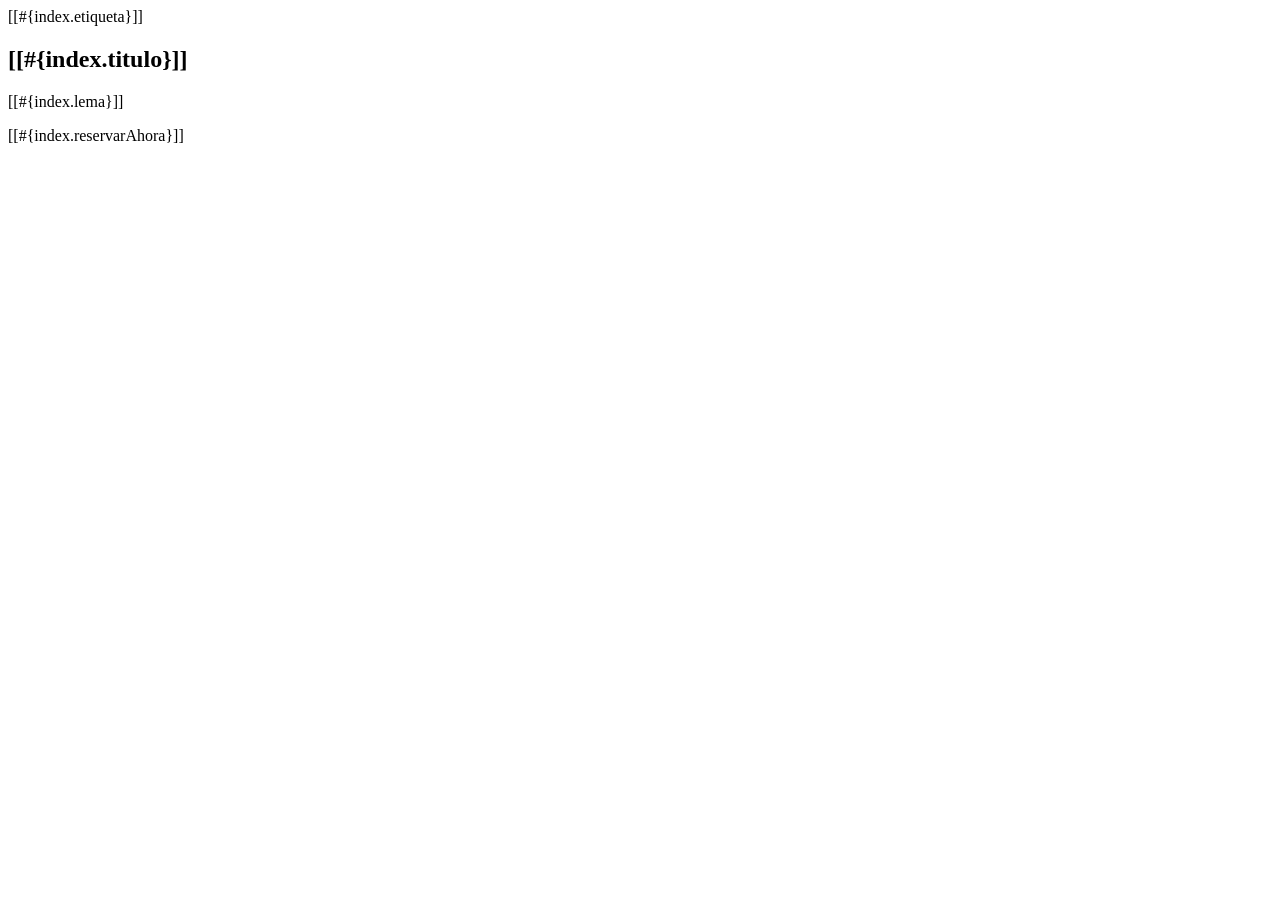
<file: src/main/resources/templates/index.html>
<!DOCTYPE html>
<html xmlns="http://www.w3.org/1999/xhtml"
      xmlns:th="http://www.thymeleaf.org">
    <head th:replace="~{general/fragmentos :: head}"></head>
    <body>
        <header th:replace="~{general/fragmentos :: header}"></header>
        <div class="container contenido-golazo pt-4 pb-5">
            <section class="hero-golazo p-4 p-md-5">
                <span class="etiqueta-hero"><i class="fa-solid fa-bolt"></i> [[#{index.etiqueta}]]</span>
                <h1 class="mt-3 mb-3">[[#{index.titulo}]]</h1>
                <p class="mb-0" style="max-width: 672px;">[[#{index.lema}]]</p>
                <a class="btn btn-light btn-sm fw-bold mt-3 text-golazo" th:href="@{/reserva/disponibilidad}">
                    <i class="fa-regular fa-calendar-plus"></i> [[#{index.reservarAhora}]]</a>
            </section>

            <section th:replace="~{catalogo/fragmentos :: filtros}"></section>
            <section th:replace="~{catalogo/fragmentos :: tarjetas}"></section>
        </div>

        <section th:replace="~{general/fragmentos :: mostrarToast}"></section>
        <footer th:replace="~{general/fragmentos :: footer}"></footer>
    </body>
</html>
</file>
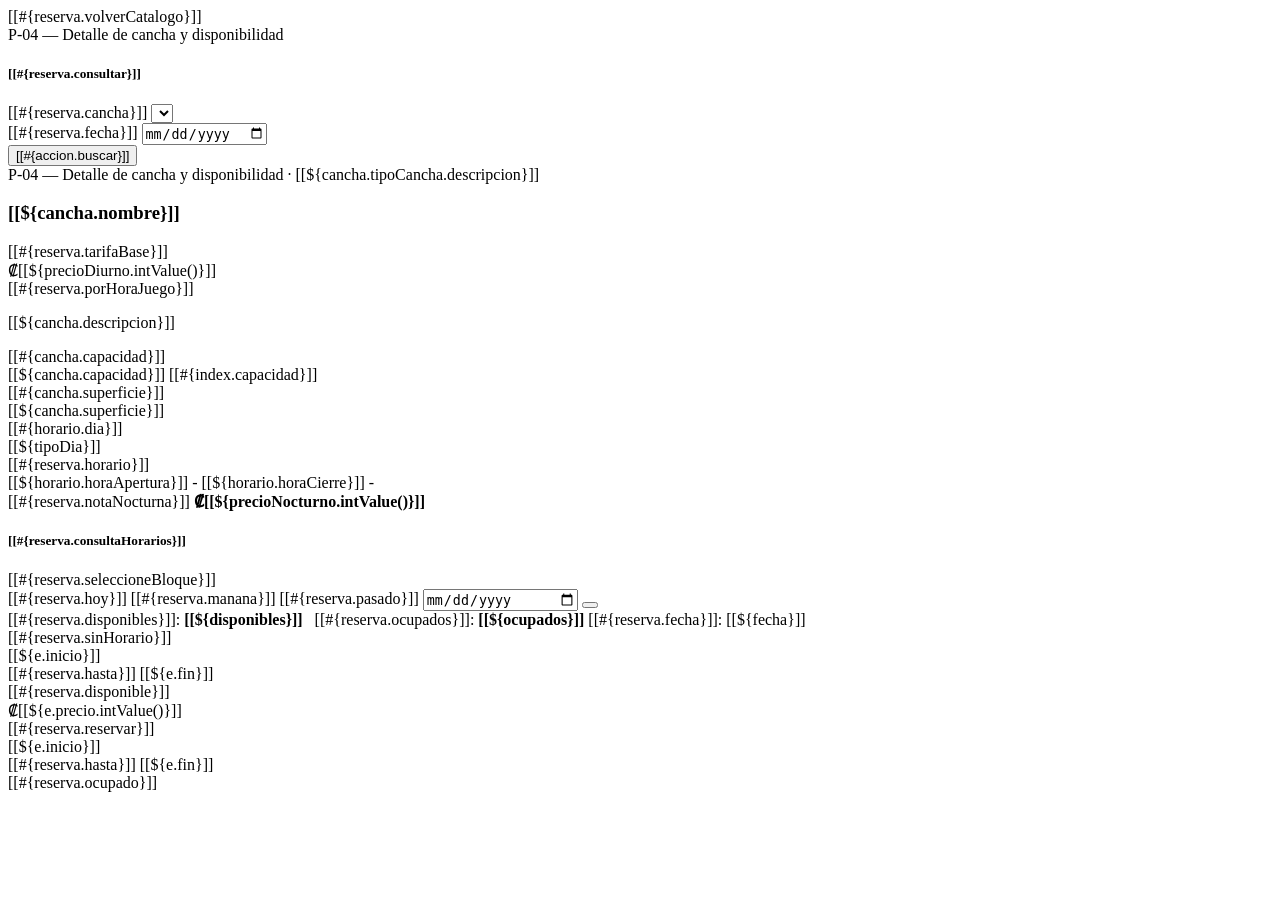
<file: src/main/resources/templates/reserva/disponibilidad.html>
<!DOCTYPE html>
<html xmlns="http://www.w3.org/1999/xhtml"
      xmlns:th="http://www.thymeleaf.org">
    <head th:replace="~{general/fragmentos :: head}"></head>
    <body>
        <header th:replace="~{general/fragmentos :: header}"></header>

        <div class="container contenido-golazo py-4">
            <a th:href="@{/}" class="small text-dark text-decoration-none"><i class="fa-solid fa-arrow-left"></i> [[#{reserva.volverCatalogo}]]</a>

            <!-- Si todavía no se eligió cancha, se muestra la lista para escoger una -->
            <div class="card-golazo p-4 mt-3" th:if="${cancha == null}">
                <div><span class="codigo-pantalla">P-04 — Detalle de cancha y disponibilidad</span></div>
                <h5 class="fw-bold"><i class="fa-regular fa-calendar text-golazo"></i> [[#{reserva.consultar}]]</h5>
                <form method="get" th:action="@{/reserva/disponibilidad}" class="row g-2 align-items-end">
                    <div class="col-md-6">
                        <label for="idCancha" class="small">[[#{reserva.cancha}]]</label>
                        <select id="idCancha" name="idCancha" class="form-select" required>
                            <option th:each="c : ${canchas}" th:value="${c.idCancha}"
                                    th:text="${c.nombre + ' (' + c.tipoCancha.descripcion + ')'}"></option>
                        </select>
                    </div>
                    <div class="col-md-3">
                        <label for="fecha" class="small">[[#{reserva.fecha}]]</label>
                        <input type="date" id="fecha" name="fecha" class="form-control" th:value="${fecha}" th:min="${hoy}" required/>
                    </div>
                    <div class="col-md-3">
                        <button type="submit" class="btn btn-golazo w-100"><i class="fa-solid fa-magnifying-glass"></i> [[#{accion.buscar}]]</button>
                    </div>
                </form>
            </div>

            <!-- HU-11: detalle de la cancha -->
            <div class="card-golazo overflow-hidden mt-3" th:if="${cancha != null}">
                <div class="row g-0">
                    <div class="col-md-5 p-3 detalle-campo" style="background-color: #171717;">
                        <div th:replace="~{general/fragmentos :: campo(${cancha.rutaImagen}, ${cancha.tipoCancha.descripcion}, ${cancha.nombre})}"></div>
                    </div>
                    <div class="col-md-7 p-4">
                        <div class="d-flex justify-content-between">
                            <div>
                                <div><span class="codigo-pantalla">P-04 — Detalle de cancha y disponibilidad</span> <span class="tipo-golazo">· [[${cancha.tipoCancha.descripcion}]]</span></div>
                                <h3 class="fw-bold">[[${cancha.nombre}]]</h3>
                            </div>
                            <div class="bg-golazo-claro border border-success-subtle rounded p-2 text-center" th:if="${precioDiurno != null}">
                                <div class="subtitulo-pagina">[[#{reserva.tarifaBase}]]</div>
                                <div class="precio-golazo fs-5">₡[[${precioDiurno.intValue()}]]</div>
                                <div class="subtitulo-pagina">[[#{reserva.porHoraJuego}]]</div>
                            </div>
                        </div>
                        <p class="small mt-2">[[${cancha.descripcion}]]</p>
                        <div class="row g-2 small">
                            <div class="col-6 col-lg-3"><div class="border rounded p-2 h-100">
                                    <div class="subtitulo-pagina">[[#{cancha.capacidad}]]</div>
                                    <i class="fa-solid fa-users"></i> [[${cancha.capacidad}]] [[#{index.capacidad}]]</div></div>
                            <div class="col-6 col-lg-3"><div class="border rounded p-2 h-100">
                                    <div class="subtitulo-pagina">[[#{cancha.superficie}]]</div>[[${cancha.superficie}]]</div></div>
                            <div class="col-6 col-lg-3"><div class="border rounded p-2 h-100">
                                    <div class="subtitulo-pagina">[[#{horario.dia}]]</div>[[${tipoDia}]]</div></div>
                            <div class="col-6 col-lg-3"><div class="border rounded p-2 h-100">
                                    <div class="subtitulo-pagina">[[#{reserva.horario}]]</div>
                                    <span th:if="${horario != null}"><i class="fa-regular fa-clock"></i> [[${horario.horaApertura}]] - [[${horario.horaCierre}]]</span>
                                    <span th:if="${horario == null}">-</span></div></div>
                        </div>
                        <div class="border rounded p-2 small mt-3" th:if="${precioNocturno != null}">
                            <i class="fa-solid fa-circle-info text-golazo"></i> [[#{reserva.notaNocturna}]] <b>₡[[${precioNocturno.intValue()}]]</b>
                        </div>
                    </div>
                </div>
            </div>

            <!-- HU-11: horarios disponibles en bloques de 1 hora -->
            <div class="card-golazo p-4 mt-4" th:if="${cancha != null}">
                <div class="d-flex flex-wrap justify-content-between align-items-start gap-2 border-bottom pb-3">
                    <div>
                        <h5 class="fw-bold mb-0"><i class="fa-regular fa-calendar text-golazo"></i> [[#{reserva.consultaHorarios}]]</h5>
                        <div class="subtitulo-pagina">[[#{reserva.seleccioneBloque}]]</div>
                    </div>
                    <form method="get" th:action="@{/reserva/disponibilidad}" class="d-flex flex-wrap gap-2">
                        <input type="hidden" name="idCancha" th:value="${cancha.idCancha}"/>
                        <a th:class="${fecha == hoy} ? 'btn btn-sm btn-golazo' : 'btn btn-sm btn-blanco'" th:href="@{/reserva/disponibilidad(idCancha=${cancha.idCancha},fecha=${hoy})}">[[#{reserva.hoy}]]</a>
                        <a th:class="${fecha == manana} ? 'btn btn-sm btn-golazo' : 'btn btn-sm btn-blanco'" th:href="@{/reserva/disponibilidad(idCancha=${cancha.idCancha},fecha=${manana})}">[[#{reserva.manana}]]</a>
                        <a th:class="${fecha == pasado} ? 'btn btn-sm btn-golazo' : 'btn btn-sm btn-blanco'" th:href="@{/reserva/disponibilidad(idCancha=${cancha.idCancha},fecha=${pasado})}">[[#{reserva.pasado}]]</a>
                        <input type="date" name="fecha" class="form-control form-control-sm" style="width: 150px;" th:value="${fecha}" th:min="${hoy}" required/>
                        <button type="submit" class="btn btn-sm btn-golazo"><i class="fa-solid fa-magnifying-glass"></i></button>
                    </form>
                </div>
                <div class="d-flex justify-content-between small my-3">
                    <span><i class="fa-solid fa-circle text-golazo"></i> [[#{reserva.disponibles}]]: <b>[[${disponibles}]]</b>
                        &nbsp; <i class="fa-solid fa-circle text-secondary"></i> [[#{reserva.ocupados}]]: <b>[[${ocupados}]]</b></span>
                    <span class="id-golazo">[[#{reserva.fecha}]]: [[${fecha}]]</span>
                </div>
                <div th:if="${espacios.empty}" class="text-center p-3">[[#{reserva.sinHorario}]]</div>
                <div class="row row-cols-2 row-cols-sm-3 row-cols-md-4 row-cols-xl-7 g-2">
                    <div class="col" th:each="e : ${espacios}">
                        <!-- Espacio libre -->
                        <div th:if="${e.disponible}" class="espacio-golazo">
                            <div class="d-flex justify-content-between">
                                <span class="hora-golazo">[[${e.inicio}]]</span>
                                <i th:if="${e.tipoTarifa == 'Nocturna'}" class="fa-regular fa-moon text-warning"></i>
                            </div>
                            <div class="subtitulo-pagina">[[#{reserva.hasta}]] [[${e.fin}]]</div>
                            <div class="small text-golazo my-1"><i class="fa-regular fa-circle-check"></i> [[#{reserva.disponible}]]</div>
                            <div class="precio-golazo small mb-2">₡[[${e.precio.intValue()}]]</div>
                            <a class="btn btn-sm btn-golazo w-100"
                               th:href="@{/reserva/nueva(idCancha=${cancha.idCancha},fecha=${fecha},horaInicio=${e.inicio})}">[[#{reserva.reservar}]]</a>
                        </div>
                        <!-- Espacio ocupado o que ya pasó -->
                        <div th:unless="${e.disponible}" class="espacio-golazo espacio-ocupado">
                            <span class="hora-golazo">[[${e.inicio}]]</span>
                            <div class="subtitulo-pagina">[[#{reserva.hasta}]] [[${e.fin}]]</div>
                            <div class="small my-1"><i class="fa-regular fa-circle-xmark"></i> [[#{reserva.ocupado}]]</div>
                        </div>
                    </div>
                </div>
            </div>
        </div>

        <section th:replace="~{general/fragmentos :: mostrarToast}"></section>
        <footer th:replace="~{general/fragmentos :: footer}"></footer>
    </body>
</html>
</file>
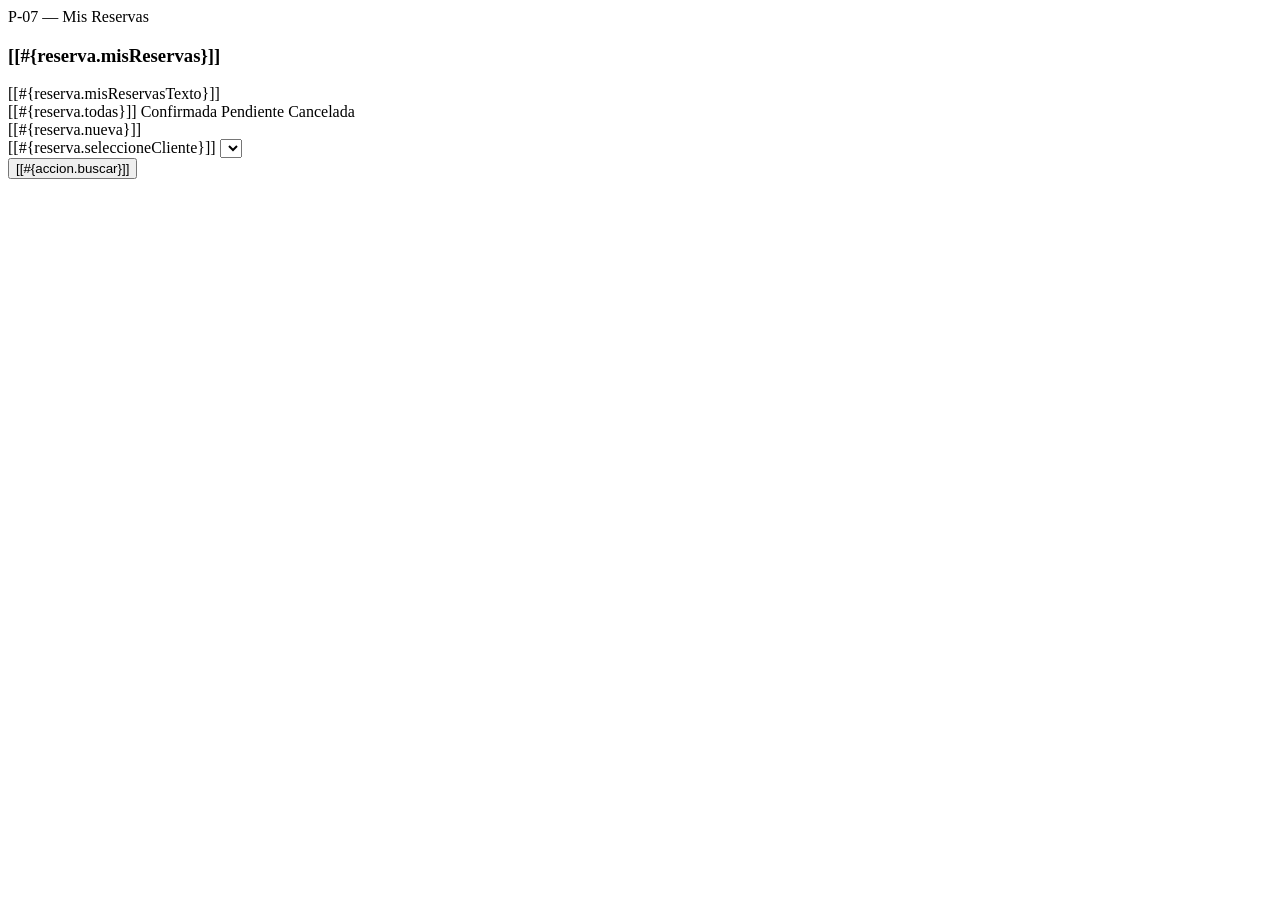
<file: src/main/resources/templates/reserva/misReservas.html>
<!DOCTYPE html>
<html xmlns="http://www.w3.org/1999/xhtml"
      xmlns:th="http://www.thymeleaf.org">
    <head th:replace="~{general/fragmentos :: head}"></head>
    <body>
        <header th:replace="~{general/fragmentos :: header}"></header>

        <!-- HU-14 y HU-15: historial de reservas del cliente -->
        <div class="container contenido-golazo py-4">
            <div class="d-flex flex-wrap justify-content-between align-items-end gap-2 border-bottom pb-3 mb-3">
                <div>
                    <span class="codigo-pantalla">P-07 — Mis Reservas</span>
                    <h3 class="titulo-pagina">[[#{reserva.misReservas}]]</h3>
                    <div class="subtitulo-pagina">[[#{reserva.misReservasTexto}]]</div>
                </div>
                <div class="d-flex gap-2 align-items-center" th:if="${idUsuario != null}">
                    <div class="filtros-golazo">
                        <a th:href="@{/reserva/misReservas(idUsuario=${idUsuario})}" th:class="${estado == null} ? 'activo' : ''">[[#{reserva.todas}]]</a>
                        <a th:href="@{/reserva/misReservas(idUsuario=${idUsuario},estado='Confirmada')}" th:class="${estado == 'Confirmada'} ? 'activo' : ''">Confirmada</a>
                        <a th:href="@{/reserva/misReservas(idUsuario=${idUsuario},estado='Pendiente')}" th:class="${estado == 'Pendiente'} ? 'activo' : ''">Pendiente</a>
                        <a th:href="@{/reserva/misReservas(idUsuario=${idUsuario},estado='Cancelada')}" th:class="${estado == 'Cancelada'} ? 'activo' : ''">Cancelada</a>
                    </div>
                    <a class="btn btn-golazo btn-sm" th:href="@{/reserva/disponibilidad}"><i class="fa-solid fa-circle-plus"></i> [[#{reserva.nueva}]]</a>
                </div>
            </div>

            <!-- Mientras no se vea Spring Security, el cliente se elige de una lista -->
            <form method="get" th:action="@{/reserva/misReservas}" class="row g-2 align-items-end mb-3">
                <div class="col-md-6">
                    <label for="idUsuario" class="small">[[#{reserva.seleccioneCliente}]]</label>
                    <select id="idUsuario" name="idUsuario" class="form-select form-select-sm" required>
                        <option th:each="u : ${usuarios}" th:value="${u.idUsuario}"
                                th:text="${u.nombre + ' ' + u.apellidos + ' (' + u.username + ')'}"
                                th:selected="${u.idUsuario == idUsuario}"></option>
                    </select>
                </div>
                <div class="col-md-2">
                    <button type="submit" class="btn btn-golazo btn-sm w-100"><i class="fa-solid fa-magnifying-glass"></i> [[#{accion.buscar}]]</button>
                </div>
            </form>

            <div class="card-golazo" th:if="${idUsuario != null}">
                <section th:replace="~{reserva/fragmentos :: tabla(true)}"></section>
            </div>
        </div>

        <section th:replace="~{general/fragmentos :: mostrarToast}"></section>
        <footer th:replace="~{general/fragmentos :: footer}"></footer>
    </body>
</html>
</file>
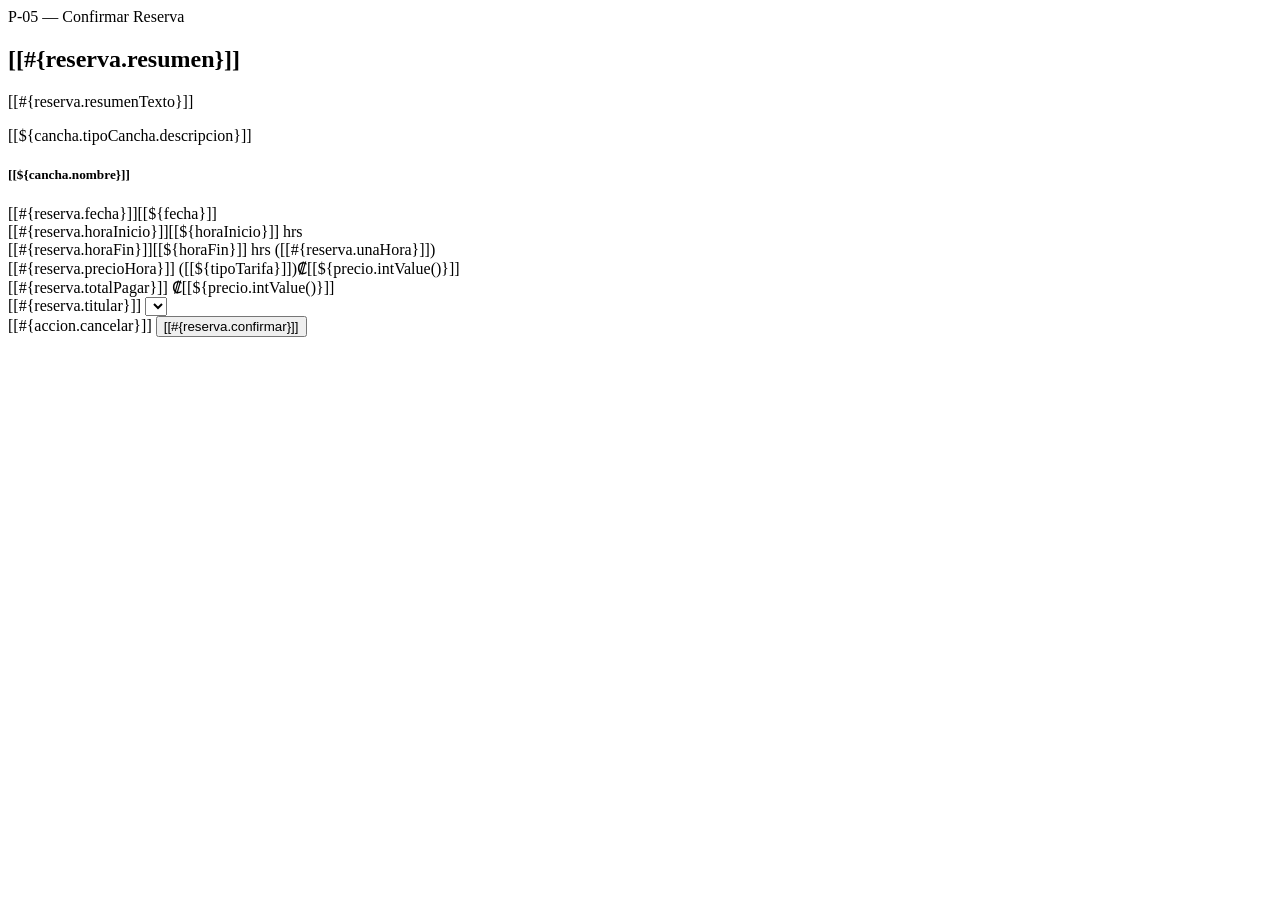
<file: src/main/resources/templates/reserva/nueva.html>
<!DOCTYPE html>
<html xmlns="http://www.w3.org/1999/xhtml"
      xmlns:th="http://www.thymeleaf.org">
    <head th:replace="~{general/fragmentos :: head}"></head>
    <body>
        <header th:replace="~{general/fragmentos :: header}"></header>

        <!-- HU-12: resumen y confirmación de la reserva -->
        <div class="container py-4" style="max-width: 500px;">
            <div class="text-center"><span class="codigo-pantalla">P-05 — Confirmar Reserva</span></div>
            <h2 class="titulo-pagina text-center">[[#{reserva.resumen}]]</h2>
            <p class="subtitulo-pagina text-center">[[#{reserva.resumenTexto}]]</p>
            <div class="card-golazo overflow-hidden">
                <div class="p-4 pb-2">
                    <div class="tipo-golazo">[[${cancha.tipoCancha.descripcion}]]</div>
                    <h5 class="fw-bold border-bottom pb-3">[[${cancha.nombre}]]</h5>
                    <div class="d-flex justify-content-between border-bottom py-2 small">
                        <span class="text-muted"><i class="fa-regular fa-calendar"></i> [[#{reserva.fecha}]]</span><span class="hora-golazo">[[${fecha}]]</span></div>
                    <div class="d-flex justify-content-between border-bottom py-2 small">
                        <span class="text-muted"><i class="fa-regular fa-clock"></i> [[#{reserva.horaInicio}]]</span><span class="hora-golazo">[[${horaInicio}]] hrs</span></div>
                    <div class="d-flex justify-content-between border-bottom py-2 small">
                        <span class="text-muted"><i class="fa-regular fa-clock"></i> [[#{reserva.horaFin}]]</span><span class="hora-golazo">[[${horaFin}]] hrs ([[#{reserva.unaHora}]])</span></div>
                    <div class="d-flex justify-content-between py-2 small">
                        <span class="text-muted"><i class="fa-solid fa-dollar-sign"></i> [[#{reserva.precioHora}]] ([[${tipoTarifa}]])</span><span class="precio-golazo">₡[[${precio.intValue()}]]</span></div>
                </div>
                <div class="bg-golazo-claro px-4 py-3 d-flex justify-content-between align-items-center">
                    <span class="fw-bold">[[#{reserva.totalPagar}]]</span>
                    <span class="precio-golazo fs-4 text-golazo">₡[[${precio.intValue()}]]</span>
                </div>
                <form method="post" th:action="@{/reserva/guardar}" class="p-4">
                    <input type="hidden" name="idCancha" th:value="${cancha.idCancha}"/>
                    <input type="hidden" name="fecha" th:value="${fecha}"/>
                    <input type="hidden" name="horaInicio" th:value="${horaInicio}"/>
                    <div class="border rounded p-3 mb-3">
                        <label for="idUsuario" class="tipo-golazo text-dark">[[#{reserva.titular}]]</label>
                        <!-- Mientras no se vea Spring Security, el cliente se elige de una lista -->
                        <select id="idUsuario" name="idUsuario" class="form-select form-select-sm mt-1" required>
                            <option th:each="u : ${usuarios}" th:value="${u.idUsuario}"
                                    th:text="${u.nombre + ' ' + u.apellidos + ' · ' + u.correo}"></option>
                        </select>
                    </div>
                    <div class="d-flex gap-2">
                        <a class="btn btn-light flex-fill" th:href="@{/reserva/disponibilidad(idCancha=${cancha.idCancha},fecha=${fecha})}">
                            <i class="fa-solid fa-arrow-left"></i> [[#{accion.cancelar}]]</a>
                        <button type="submit" class="btn btn-golazo flex-fill">[[#{reserva.confirmar}]] <i class="fa-solid fa-arrow-right"></i></button>
                    </div>
                </form>
            </div>
        </div>

        <section th:replace="~{general/fragmentos :: mostrarToast}"></section>
        <footer th:replace="~{general/fragmentos :: footer}"></footer>
    </body>
</html>
</file>
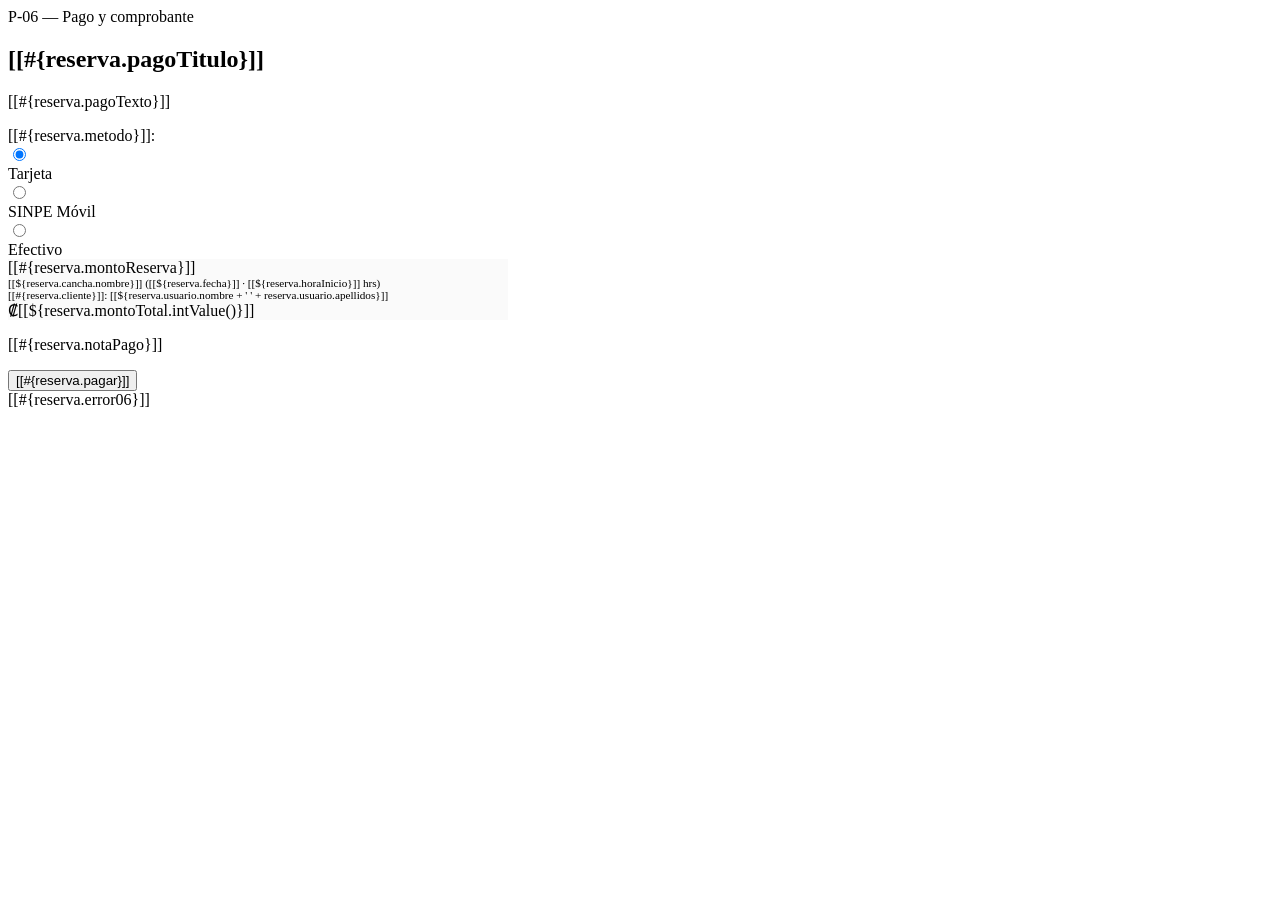
<file: src/main/resources/templates/reserva/pago.html>
<!DOCTYPE html>
<html xmlns="http://www.w3.org/1999/xhtml"
      xmlns:th="http://www.thymeleaf.org">
    <head th:replace="~{general/fragmentos :: head}"></head>
    <body>
        <header th:replace="~{general/fragmentos :: header}"></header>

        <!-- HU-13: pago de la reserva -->
        <div class="container py-4" style="max-width: 500px;">
            <div class="text-center"><span class="codigo-pantalla">P-06 — Pago y comprobante</span></div>
            <h2 class="titulo-pagina text-center">[[#{reserva.pagoTitulo}]]</h2>
            <p class="subtitulo-pagina text-center">[[#{reserva.pagoTexto}]]</p>
            <div class="card-golazo p-4">
                <form method="post" th:action="@{/reserva/pagar}" th:if="${reserva.estado == 'Pendiente'}">
                    <input type="hidden" name="idReserva" th:value="${reserva.idReserva}"/>
                    <div class="small mb-2">[[#{reserva.metodo}]]:</div>
                    <div class="row g-2 mb-3">
                        <div class="col-4">
                            <input type="radio" class="btn-check" name="metodo" id="metodoTarjeta" value="Tarjeta" checked/>
                            <label class="metodo-golazo small" for="metodoTarjeta"><div class="mb-1"><i class="fa-regular fa-credit-card"></i></div>Tarjeta</label>
                        </div>
                        <div class="col-4">
                            <input type="radio" class="btn-check" name="metodo" id="metodoSinpe" value="SINPE Móvil"/>
                            <label class="metodo-golazo small" for="metodoSinpe"><div class="mb-1"><i class="fa-solid fa-mobile-screen"></i></div>SINPE Móvil</label>
                        </div>
                        <div class="col-4">
                            <input type="radio" class="btn-check" name="metodo" id="metodoEfectivo" value="Efectivo"/>
                            <label class="metodo-golazo small" for="metodoEfectivo"><div class="mb-1"><i class="fa-solid fa-money-bill"></i></div>Efectivo</label>
                        </div>
                    </div>
                    <div class="border rounded p-3 mb-3 d-flex justify-content-between align-items-center" style="background-color: #fafafa;">
                        <div>
                            <div class="small">[[#{reserva.montoReserva}]]</div>
                            <div class="id-golazo" style="font-size: 0.7rem;">[[${reserva.cancha.nombre}]] ([[${reserva.fecha}]] · [[${reserva.horaInicio}]] hrs)</div>
                            <div class="id-golazo" style="font-size: 0.7rem;">[[#{reserva.cliente}]]: [[${reserva.usuario.nombre + ' ' + reserva.usuario.apellidos}]]</div>
                        </div>
                        <span class="precio-golazo fs-5">₡[[${reserva.montoTotal.intValue()}]]</span>
                    </div>
                    <p class="small text-muted"><i class="fa-solid fa-shield-halved text-golazo"></i> [[#{reserva.notaPago}]]</p>
                    <button type="submit" class="btn btn-golazo w-100"><i class="fa-solid fa-lock"></i> [[#{reserva.pagar}]]</button>
                </form>
                <div th:unless="${reserva.estado == 'Pendiente'}" class="text-center small">[[#{reserva.error06}]]</div>
            </div>
        </div>

        <section th:replace="~{general/fragmentos :: mostrarToast}"></section>
        <footer th:replace="~{general/fragmentos :: footer}"></footer>
    </body>
</html>
</file>
